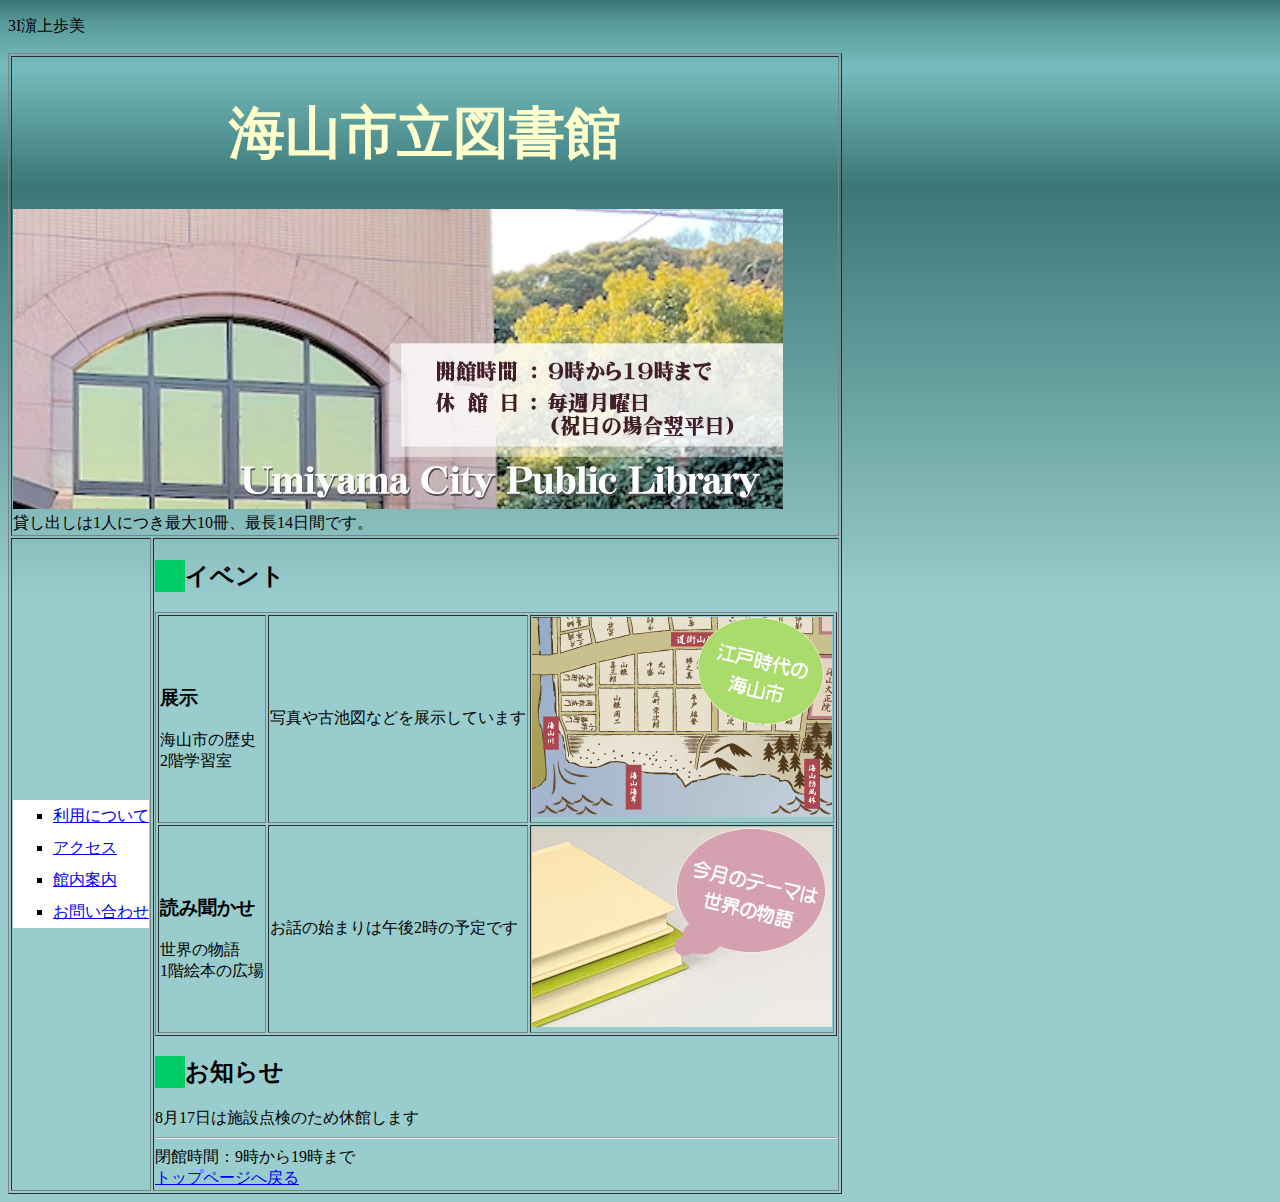
<file: index.html>
<!DOCTYPE html>
<html lang="ja">
<head>
    <meta charset="UTF-8">
    <meta name="viewport" content="width=device-width, initial-scale=1.0">
    <title>海山市立図書館トップ</title>
    <link rel="stylesheet" href="style.css">
</head>
<body>
    <p>3I濵上歩美</p>
    <table border="1">
        <tr>
            <td colspan="2">
                <H1><a name="top">海山市立図書館</a></H1>
                <img src="pic1.jpg"><br>
                貸し出しは1人につき最大10冊、最長14日間です。
            </td>
        </tr>
        <tr>
            <td>
                <ul>
                    <li><a href="page1.html">利用について</a></li>
                    <li><a href="page2.html">アクセス</a></li>
                    <li><a href="page3.html">館内案内</a></li>
                    <li><a href="mailto:umi@goukaku.ne.jp">お問い合わせ</a></li>
                </ul>
            </td>
            <td>
                <h2>イベント</h2>
                <table border="1">
                    <tr>
                        <td>
                            <h3>展示</h3>
                            海山市の歴史<br>
                            2階学習室
                        </td>
                        <td>
                            写真や古池図などを展示しています
                        </td>
                        <td><img src="pic2.png" alt="古池図"></td>
                    </tr>
                    <tr>
                        <td>
                            <h3>読み聞かせ</h3>
                            世界の物語<br>
                            1階絵本の広場
                        </td>
                        <td>お話の始まりは午後2時の予定です</td>
                        <td><img src="pic3.jpg" alt="本の写真"></td>
                    </tr>
                </table>
                <h2>お知らせ</h2>
                8月17日は施設点検のため休館します
                <hr>
                閉館時間：9時から19時まで<br>
                <a href="#top">トップページへ戻る</a>

            </td>
        </tr>
    </table>
</body>
</html>
</file>
<file: style.css>
body{
    background-image: url(back.png);
    background-repeat: repeat-x;
    background-color: #99cccc
}

h1{
    font-size: 350%;
    text-align: center;
    color: #ffffcc;
}

h2{
    border-left-width: 30px;
    border-left-style: solid;
    border-left-color: #00cc66;
}

ul{
    line-height: 2em;
    background-color: #ffffff;
    list-style-type:square;
}
</file>
